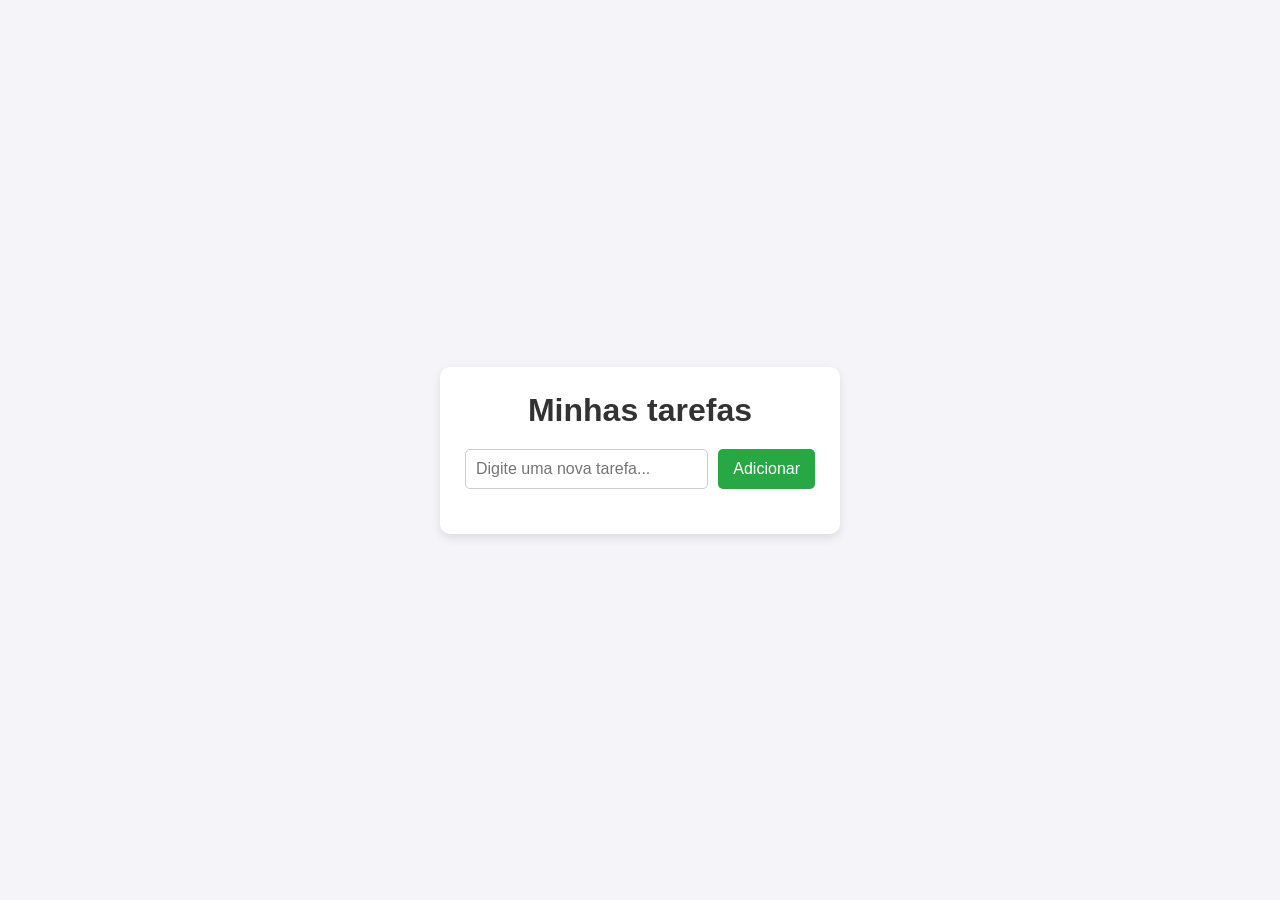
<file: index.html>
<!DOCTYPE html>
<html lang="pt-br">
    <head>
        <meta charset="UTF-8">
        <meta name="viewport" content="width=device-width, initial-scale=1.0">
        <title>Lista de tarefa</title>
        <link rel="stylesheet" href="style.css">
    </head>
    <body>
        <div class="container">
            <h1>Minhas tarefas</h1>
            <div class="input-group">
            <input type="text" id="tarefaInput" placeholder="Digite uma nova tarefa...">
            <button id="adicionarBtn" type="button">Adicionar</button>
        </div>
        <ul id="listaTarefas"></ul>
    </div>

    <script src="script.js"></script>

    </body>
</html>
</file>
<file: style.css>
* {
    box-sizing: border-box;
    margin: 0;
    padding: 0;
    font-family: Arial, sans-serif;
}

body {
    background-color: #f4f4f9;
    display: flex;
    justify-content: center;
    align-items: center;
    height: 100vh;
}

.container {
    background: #ffffff;
    padding: 25px;
    border-radius: 10px;
    box-shadow: 0 4px 10px rgba(0, 0, 0, 0.1);
    width: 100%;
    max-width: 400px;
}

h1 {
    text-align: center;
    margin-bottom: 20px;
    color: #333;
}

.input-group {
    display: flex;
    gap: 10px;
    margin-bottom: 20px;
}

input {
    flex: 1;
    padding: 10px;
    border: 1px solid #ccc;
    border-radius: 5px;
    font-size: 16px;
}

button {
    padding: 10px 15px;
    background-color: #28a745;
    color: white;
    border: none;
    border-radius: 5px;
    cursor: pointer;
    font-size: 16px;
}

button:hover {
    background-color: #218838;
}

ul {
    list-style: none;
}

li {
    background: #f9f9f9;
    padding: 10px;
    border-bottom: 1px solid #eee;
    display: flex;
    justify-content: space-between;
    align-items: center;
    cursor: pointer;
}

li.concluida {
    text-decoration: line-through;
    color: #888;
}

.btn-remover {
    background-color: #dc3545;
    padding: 5px 10px;
    font-size: 12px;
}

.btn-remover:hover {
    background-color: #c82333;
}
</file>
<file: docs/style.css>
* {
    box-sizing: border-box;
    margin: 0;
    padding: 0;
    font-family: Arial, sans-serif;
}

body {
    background-color: #f4f4f9;
    display: flex;
    justify-content: center;
    align-items: center;
    height: 100vh;
}

.container {
    background: #ffffff;
    padding: 25px;
    border-radius: 10px;
    box-shadow: 0 4px 10px rgba(0, 0, 0, 0.1);
    width: 100%;
    max-width: 400px;
}

h1 {
    text-align: center;
    margin-bottom: 20px;
    color: #333;
}

.input-group {
    display: flex;
    gap: 10px;
    margin-bottom: 20px;
}

input {
    flex: 1;
    padding: 10px;
    border: 1px solid #ccc;
    border-radius: 5px;
    font-size: 16px;
}

button {
    padding: 10px 15px;
    background-color: #28a745;
    color: white;
    border: none;
    border-radius: 5px;
    cursor: pointer;
    font-size: 16px;
}

button:hover {
    background-color: #218838;
}

ul {
    list-style: none;
}

li {
    background: #f9f9f9;
    padding: 10px;
    border-bottom: 1px solid #eee;
    display: flex;
    justify-content: space-between;
    align-items: center;
    cursor: pointer;
}

li.concluida {
    text-decoration: line-through;
    color: #888;
}

.btn-remover {
    background-color: #dc3545;
    padding: 5px 10px;
    font-size: 12px;
}

.btn-remover:hover {
    background-color: #c82333;
}
</file>
<file: to-do-list/style.css>
* {
    box-sizing: border-box;
    margin: 0;
    padding: 0;
    font-family: Arial, sans-serif;
}

body {
    background-color: #f4f4f9;
    display: flex;
    justify-content: center;
    align-items: center;
    height: 100vh;
}

.container {
    background: #ffffff;
    padding: 25px;
    border-radius: 10px;
    box-shadow: 0 4px 10px rgba(0, 0, 0, 0.1);
    width: 100%;
    max-width: 400px;
}

h1 {
    text-align: center;
    margin-bottom: 20px;
    color: #333;
}

.input-group {
    display: flex;
    gap: 10px;
    margin-bottom: 20px;
}

input {
    flex: 1;
    padding: 10px;
    border: 1px solid #ccc;
    border-radius: 5px;
    font-size: 16px;
}

button {
    padding: 10px 15px;
    background-color: #28a745;
    color: white;
    border: none;
    border-radius: 5px;
    cursor: pointer;
    font-size: 16px;
}

button:hover {
    background-color: #218838;
}

ul {
    list-style: none;
}

li {
    background: #f9f9f9;
    padding: 10px;
    border-bottom: 1px solid #eee;
    display: flex;
    justify-content: space-between;
    align-items: center;
    cursor: pointer;
}

li.concluida {
    text-decoration: line-through;
    color: #888;
}

.btn-remover {
    background-color: #dc3545;
    padding: 5px 10px;
    font-size: 12px;
}

.btn-remover:hover {
    background-color: #c82333;
}
</file>
